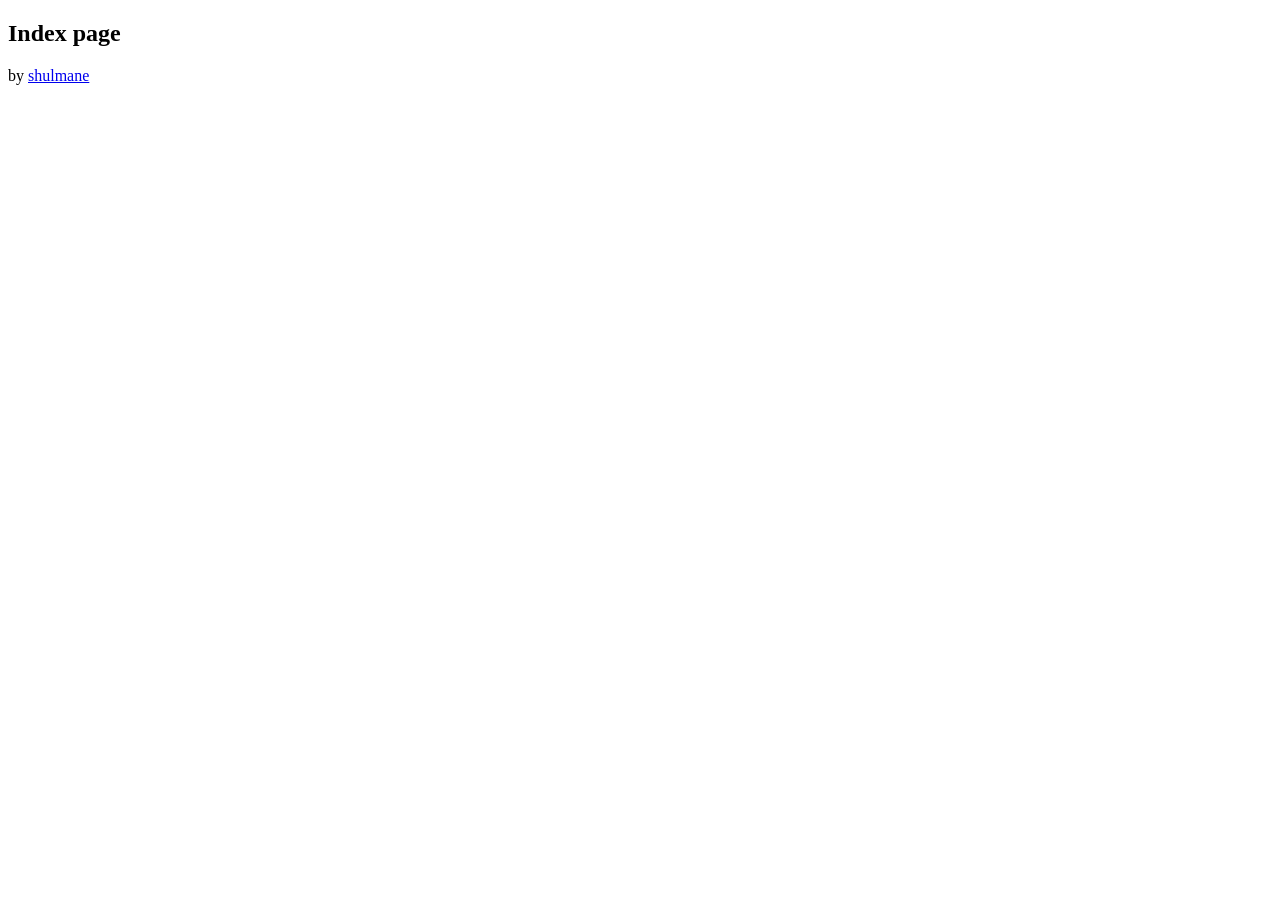
<file: sem7/lr2/index.html>
<!DOCTYPE html>
<html>
  <head>
    <title>Страница HTML5</title><meta charset="utf-8">
  </head>
  <body>
    <article>
      <h1>Index page</h1>
        <p>by <a href="https://hub.docker.com/u/shulmane">shulmane</a></p>
    </article>
  </body>
</html>
</file>
